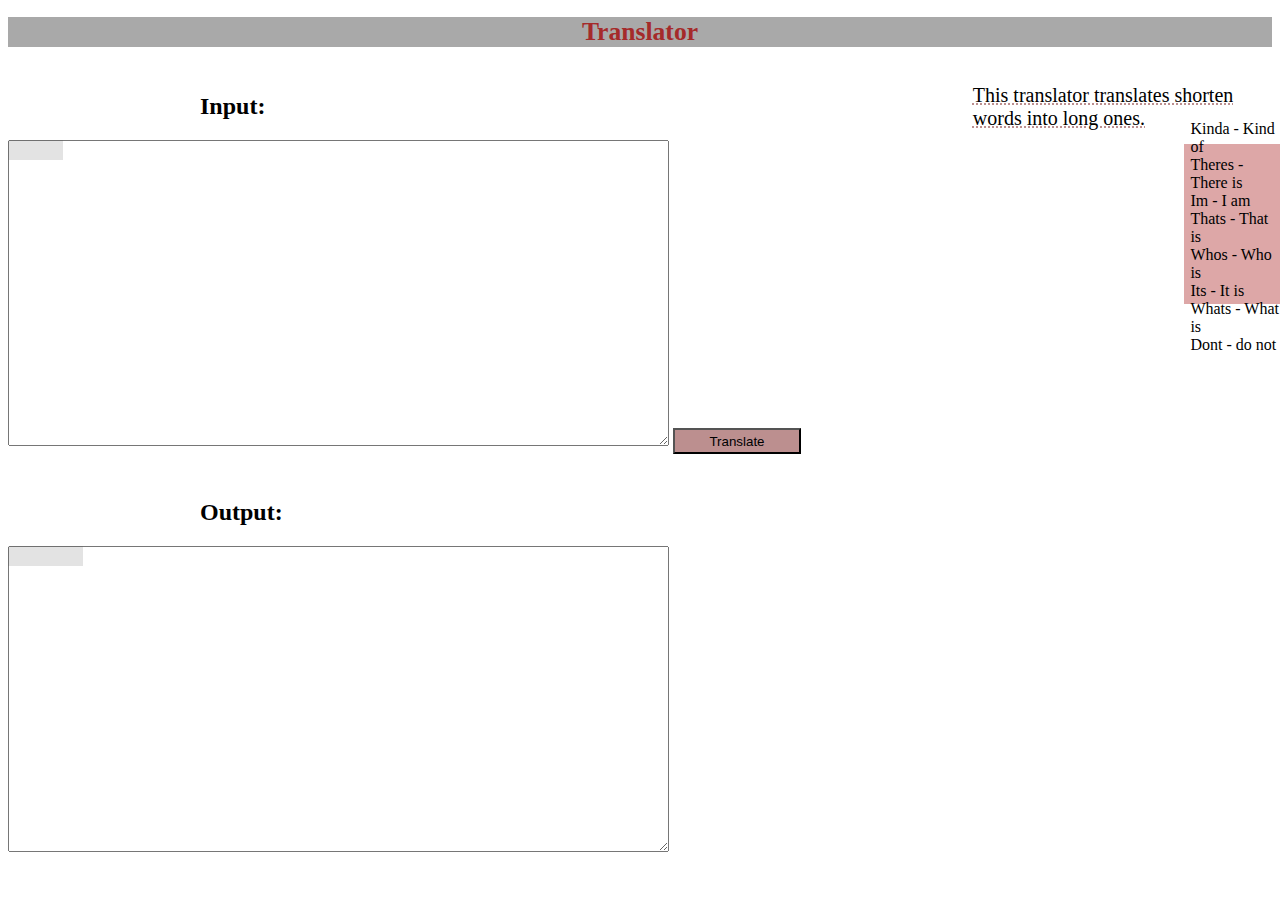
<file: index.html>
<!DOCTYPE html>
<html lang="en">
<head>
    <title>JS test</title>
    <meta charset="UTF-8">
    <meta http-equiv="X-UA-Compatible" content="IE=edge">
    <meta name="viewport" content="width=device-width, initial-scale=1.0">
    <title>Translator</title>
    <link rel="stylesheet" href="style.css">
</head>
<body>
    
<h1 class="title">Translator</h1>

<div class="SideRectangle"></div> 
<p class="SideInfo"> This translator translates shorten words into long ones.</p>


    <p class="Info">Kinda - Kind of <br>
        Theres - There is<br>
        Im - I am<br>
        Thats - That is<br>
        Whos - Who is <br>
        Its - It is <br>
        Whats - What is<br>
        Dont - do not



    
    
    
    </p>






<h2 class="Imputer">Input:</h2>
<div class="rectangle"></div> 
<textarea id="input" name="input" rows="20" cols="80"> 
    </textarea>

    <button id="button" class="ButtonClass" type="button" onclick="Translate()"> Translate </button> 

 <h2 class="Outputer">Output:</h2>
 <div class="rectangle2"></div> 
<textarea id="output" name="output" rows="20" cols="80"> 
    </textarea>


    <script src='index.js'></script>
</body>
</html>
</file>
<file: style.css>
.title{
    font-size: 2vw;
    background-color: darkgray;
    font-family:fantasy;
    color: brown;
    text-align: center;
}

.Imputer{
    padding-top: 2vw;
    padding-left: 15vw;
    
}
.Outputer{
    padding-top: 2vw;
    padding-left: 15vw;

}
.ButtonClass{

   border-color: black;
   color:black;
   background-color:rosybrown;
   width: 10vw;
   height: 2vw;
   
   position: initial 20px,40px;

}
.rectangle{
    position: absolute;
    
    height: 20px;
    width: 55px;
    background-color: rgba(85, 85, 85, 0.164);
}
.rectangle2{
    position: absolute;
    
    height: 20px;
    width: 75px;
    background-color: rgba(85, 85, 85, 0.164);
}
.SideInfo{
    
    position:absolute;
    font-size: 20px;
    left: 76%;
    text-decoration:underline rosybrown dotted;

}
.Info{
    position:absolute;
    left: 93%;
    padding-top: 40px;
}
.SideRectangle{
    position:absolute;
    left: 92.5%;
    right: 5%;
    top: 16%;
    background-color: rgba(184, 71, 71, 0.479);
    height: 160px;
    width: 125px;


}
</file>
